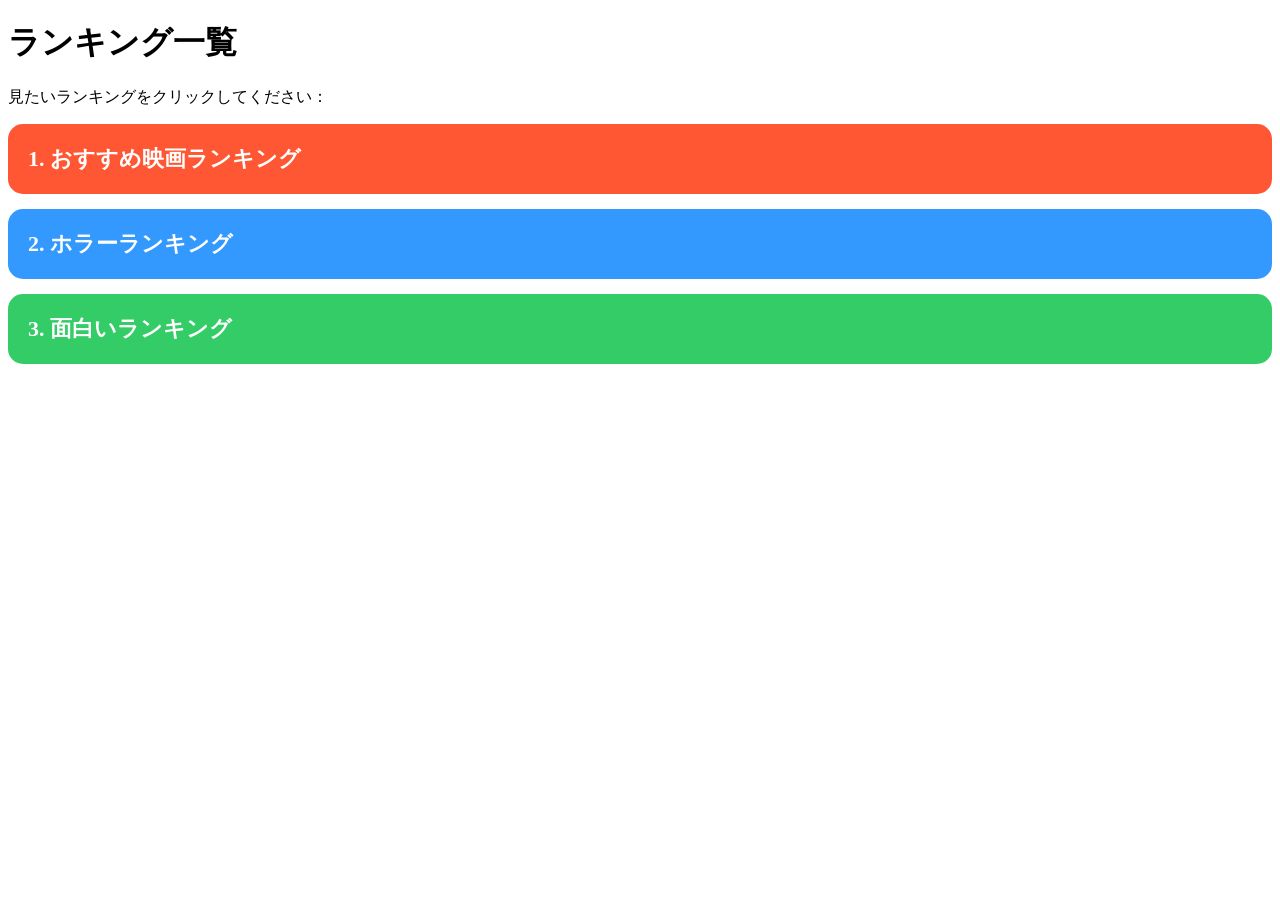
<file: css/index.html>
<!DOCTYPE html>
<html lang="ja">
<head>
    <meta charset="UTF-8">
    <title>ランキングサイト</title>
    <link rel="stylesheet" href="style.css">
</head>
<body>
    <h1>ランキング一覧</h1>
    <p>見たいランキングをクリックしてください：</p>
    <ul>
        <li>
            <a href="rank1.html">1. おすすめ映画ランキング</a>
        </li>
        <li>
            <a href="rank2.html">2. ホラーランキング</a>
        </li>
        <li>
            <a href="rank3.html">3. 面白いランキング</a>
        </li>
    </ul>
</body>
</html>
</file>
<file: css/style.css>
/* リストの点を消す */
ul {
    list-style: none;
    padding: 0;
}
/* ランキングのボタン部分 */
li a {
    display: block;
    padding: 20px;
    margin: 15px 0;
    border-radius: 15px;
    color: white;
    font-size: 22px;
    font-weight: bold;
    text-decoration: none;
}
/* 1つ目 */
li:nth-child(1) a {
    background-color: #ff5733;
}
/* 2つ目 */
li:nth-child(2) a {
    background-color: #3399ff;
}
/* 3つ目 */
li:nth-child(3) a {
    background-color: #33cc66;
}
</file>
